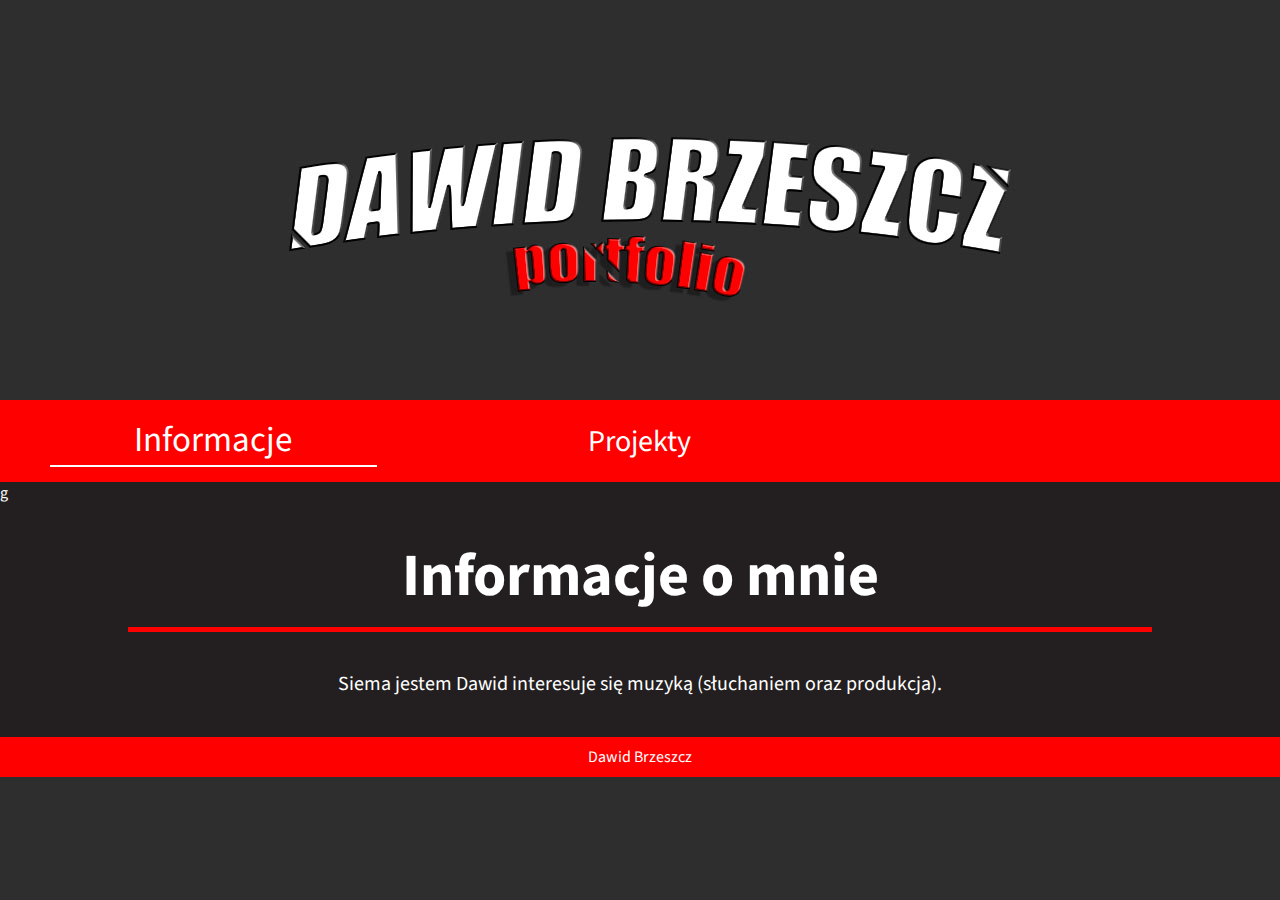
<file: index.html>
<!DOCTYPE html>
<html lang="pl">

<head>
  <meta charset="UTF-8">
  <meta name="viewport" content="width=device-width, initial-scale=1.0">
  <title>Dawid Brzeszcz 3F</title>
  <meta name="author" content="Szymon Pięta">
  <meta name="description" content="portfolio Dawid Brzeszcz">
  <meta name="keywords" content="portfolio Dawid Brzeszcz">
  <link href="https://fonts.googleapis.com/css?family=Source+Sans+Pro&display=swap&subset=latin-ext" rel="stylesheet">
  <link rel="stylesheet" href="styl.css">
  <link rel="icon" href="ikona.png" type="image/png">

</head>

<body>
  <div class="main">
    <header>
      <img class="grafika" src="banner.jpg" alt="Dawid Brzeszcz portfolio" />
    </header>

    <nav>
      <ul>
        <li><a class="menu active" href="index.html">Informacje</a></li>
        <li><a class="menu" href="projekty.html">Projekty</a></li>
      </ul>
    </nav>g

    <section>
      <h1>Informacje o mnie</h1>
      <p>Siema jestem Dawid interesuje się muzyką (słuchaniem oraz produkcja).</p>
    </section>

    <footer>
      <p>Dawid Brzeszcz</p>
    </footer>

  </div>

</body>

</html>
</file>
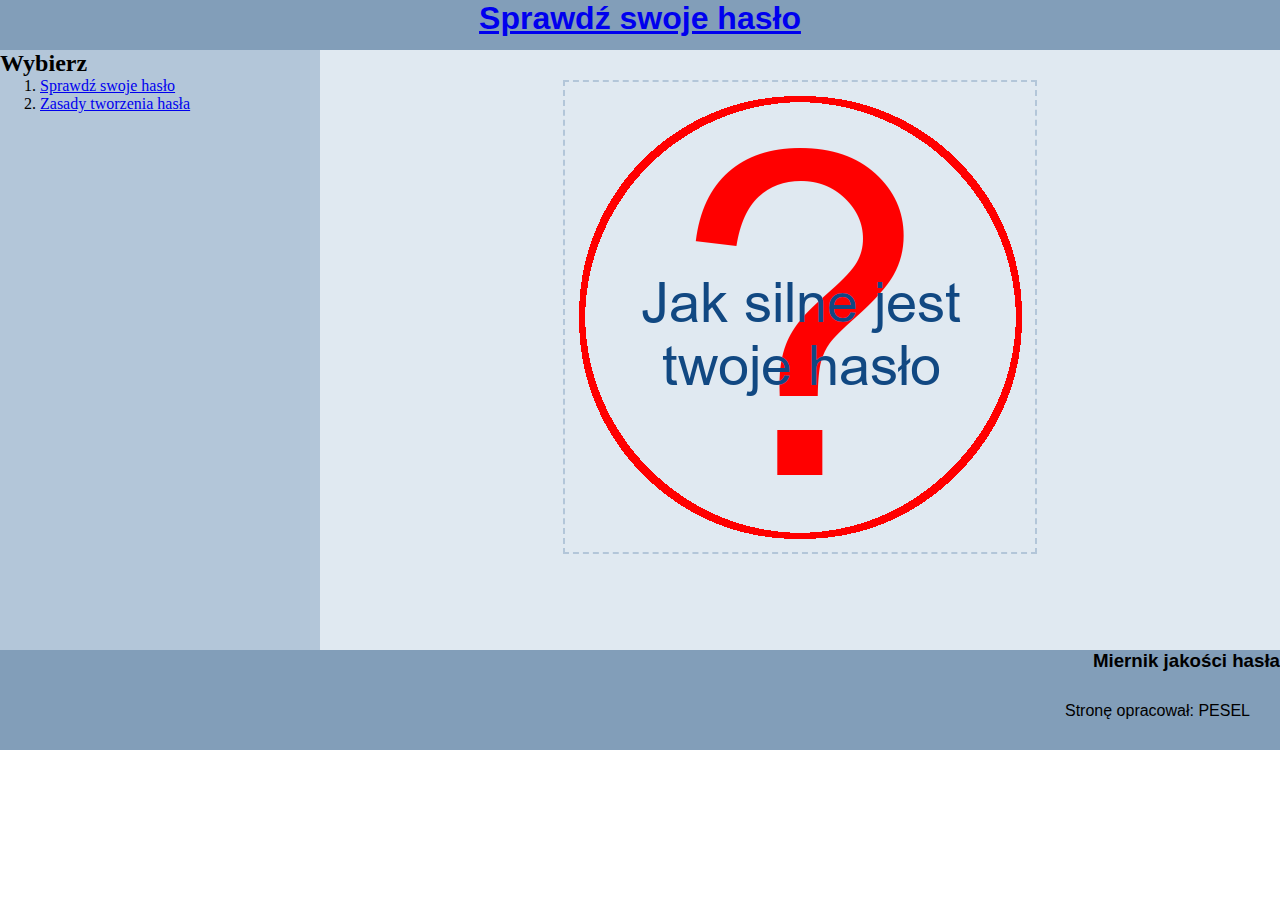
<file: ArkuszE.14-01-16.08/index.html>
<!DOCTYPE html>
<html lang="pl">
<head>
    <meta charset="UTF-8">
    <meta http-equiv="X-UA-Compatible" content="IE=edge">
    <meta name="viewport" content="width=device-width, initial-scale=1.0">
    <title>Miernik jakości hasła</title>
    <link rel="stylesheet" href="styl.css" type="text/css" />
</head>

<body>
    <div id="baner">
        <h1><a href="index.html">Sprawdź swoje hasło</a></h1>
    </div>
    <div id="lewy">
        <h2>Wybierz</h2>
        <ol>
            <li><a href="haslo.html">Sprawdź swoje hasło</a></li>
            <li><a href="zasady.html">Zasady tworzenia hasła</a></li>
        </ol>
    </div>
    <div id="prawy">
        <img src="haslo.png">
    </div>
    <div id="stopka">
        <h3>Miernik jakości hasła</h3>
        <p>Stronę opracował: PESEL</p>
    </div>
</body>

</html>
</file>
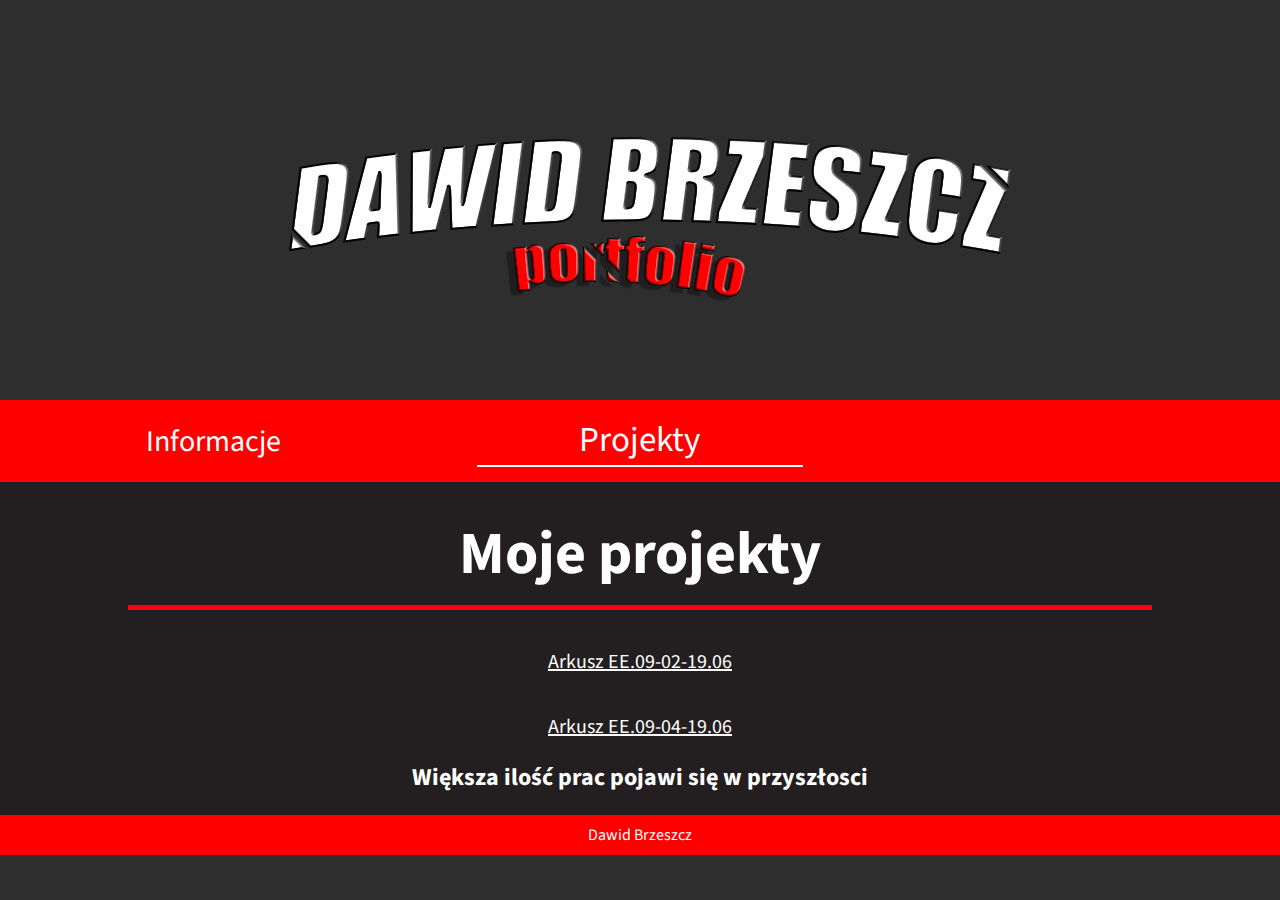
<file: projekty.html>
<!DOCTYPE html>
<html lang="pl">

<head>
  <meta charset="UTF-8">
  <meta name="viewport" content="width=device-width, initial-scale=1.0">
  <title>Dawid Brzeszcz 3F</title>
  <meta name="author" content="Dawid Brzeszcz">
  <meta name="description" content="portfolio Dawid Brzeszcz">
  <meta name="keywords" content="portfolio Dawid Brzeszcz">
  <link href="https://fonts.googleapis.com/css?family=Source+Sans+Pro&display=swap&subset=latin-ext" rel="stylesheet">
  <link rel="stylesheet" href="styl.css">
  <link rel="icon" href="ikona.png" type="image/png">

</head>

<body>
  <div class="main">
    <header>
      <img class="grafika" src="banner.jpg" alt="Dawid Brzeszcz" />
    </header>

    <nav>
      <ul>
        <li><a class="menu" href="index.html">Informacje</a></li>
        <li><a class="menu active" href="projekty.html">Projekty</a></li>
      </ul>
    </nav>

    <section>
      <h1>Moje projekty</h1>
      <p><a class="project" href="Arkusz EE.09-02-19.06/obliczenia.html">Arkusz EE.09-02-19.06</a></p>
      <p><a class="project" href="Arkusz EE.09-04-19.06/dzialania.html">Arkusz EE.09-04-19.06</a></p>
     <center><h2>Większa ilość prac pojawi się w przyszłosci</h2></center>
	</section>

    <footer>
      <p>Dawid Brzeszcz</p>
    </footer>

  </div>

</body>

</html>
</file>
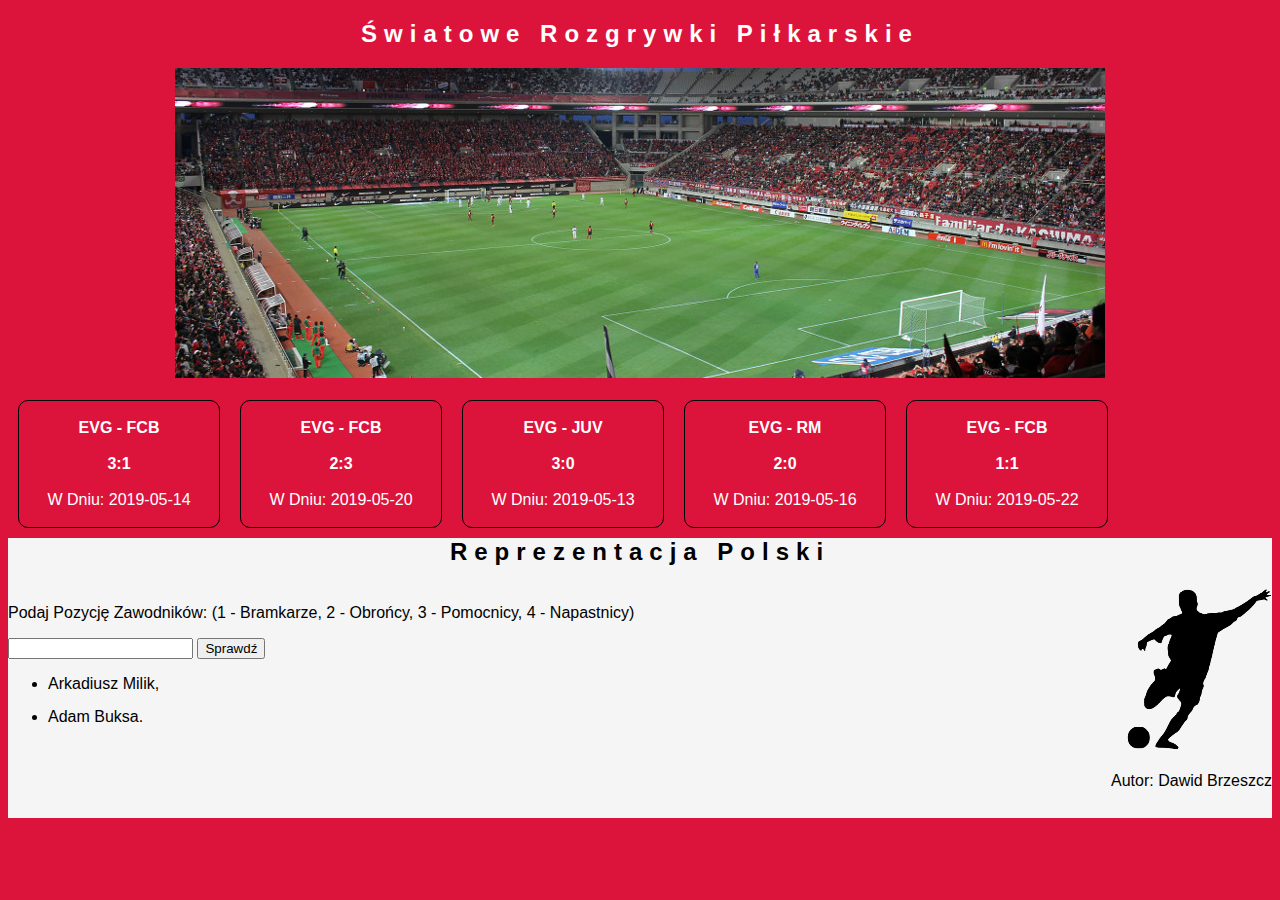
<file: Arkusz EE.09-01-21.01-SG/futbol.html>
<!DOCTYPE html>
<html lang="PL-pl">
    
<head>

    <meta charset="UTF-8"/>
    <meta name="description" content="Portal poświęcony polskiej kadrze narodowej. Chcesz zobaczyć piłkarzy i ich pozycje? Sam przetestuj!"/>
    <meta name="keywords" content="Polska, kadra, narodowa, piłkarze, pozycje, napastnik, pomocnik, obrońca, bramkarz, kalkulator"/>
    <meta name="author" content="Wojtek"/>
    <meta name="viewport" content="width=device-width, initial-scale=1"/>
    <title>Rozgrywki Futbolowe</title>
    <meta http-equiv="X-UE-Compatible" content="IE=edge,chrome=1"/> 
    <meta http-equiv="Content-Type" content="text/html"/>
    <link rel="stylesheet" href="styl.css" type="text/css"/>
    
</head>

<body>
    
    <div id="banner1">
        <h2>Światowe Rozgrywki Piłkarskie</h2>
        <img src="obraz1.jpg" alt="Boisko"/>
    </div>

    <div id="mecze"> 
        <div class="option">
            <br/>
            <b>EVG - FCB</b>
            <br/> <br/>
            <b>3:1</b>
            <br/> <br/>
            W Dniu: 2019-05-14
            <br/> <br/>
        </div>

        <div class="option">
            <br/>
            <b>EVG - FCB</b>
            <br/> <br/>
            <b>2:3</b>
            <br/> <br/>
            W Dniu: 2019-05-20
            <br/> <br/>
        </div>

        <div class="option">
            <br/>
            <b>EVG - JUV</b>
            <br/> <br/>
            <b>3:0</b>
            <br/> <br/>
            W Dniu: 2019-05-13
            <br/> <br/>
        </div>

        <div class="option">
            <br/>
            <b>EVG - RM</b>
            <br/> <br/>
            <b>2:0</b>
            <br/> <br/>
            W Dniu: 2019-05-16
            <br/> <br/>
        </div>

        <div class="option">
            <br/>
            <b>EVG - FCB</b>
            <br/> <br/>
            <b>1:1</b>
            <br/> <br/>
            W Dniu: 2019-05-22
            <br/> <br/>
        </div>
    </div>

    <div id="main">
        <h2>Reprezentacja Polski</h2>
    </div>

    <div id="lewy">
        <p>Podaj Pozycję Zawodników: (1 - Bramkarze, 2 - Obrońcy, 3 - Pomocnicy, 4 - Napastnicy)</p>

        <input id="Input" type="number"/>

        <button onclick="Dzialanie(1, document.getElementById('Input').value)">Sprawdź</button>

        <ul>
            <li style="margin-bottom: 15px;">Arkadiusz Milik,</li>
            <li>Adam Buksa.</li>
        </ul>

    </div>

    <div id="prawy">
        <img src="zad1.png" alt="Piłkarz"/>
        <p>Autor: Dawid Brzeszcz</p>
    </div>
    
</body>

</html>
</file>
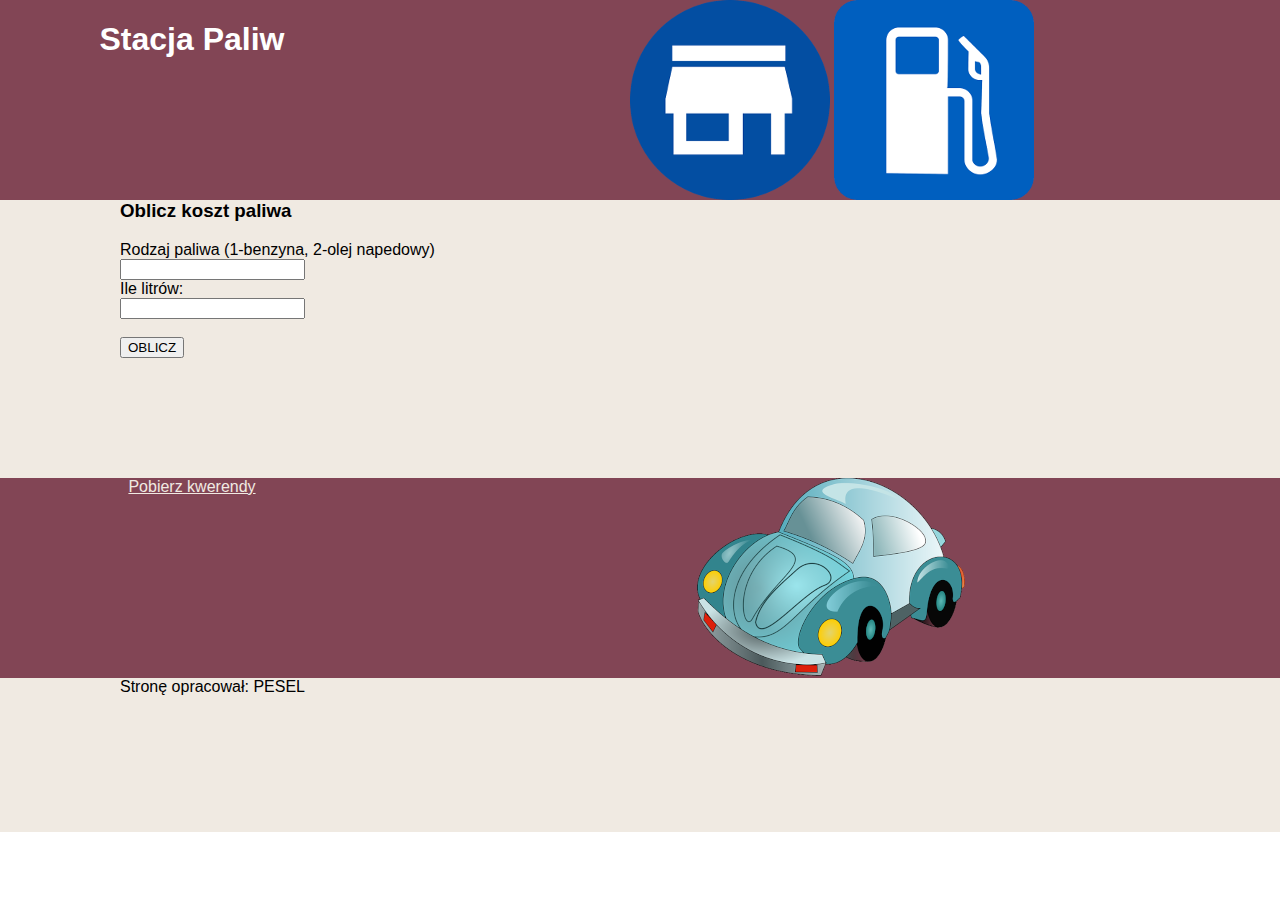
<file: Arkusz EE.09-02-19.06/obliczenia.html>
<!DOCTYPE html>
 <head>
  <meta charset="utf-8">
  <title>Stacja paliw</title>
  <link rel="stylesheet" href="styl3.css" type="text/css"/>
 </head>
 <body>
 <div id="bl"><h1>Stacja Paliw</h1></div>
 <div id="bp"><a href="stacja.html"><img src="home.png"></a>
  <a href="obliczenia.html"><img src="znak.png"></a></div>
 <div id="gl"><h3>Oblicz koszt paliwa</h3>
 <label>Rodzaj paliwa (1-benzyna, 2-olej napedowy)</br><input type="number" id ="a"></label></br>
 <label>Ile litrów:</br><input type="number" id="b"> </label> </br></br>
 <input type="button" value="OBLICZ" onclick="paliwo()"></input>
 <div id ="wynik"></div></div>
 <div id="l"><a href="kweendy.txt">Pobierz kwerendy</a></div>
 <div id="p"><img src="samochod.png" alt="samochód"></div>
 <footer><p>Stronę opracował: PESEL</p></footer>
<script>
function paliwo()
{
var a=document.getElementById("a").value;
var b=document.getElementById("b").value;
 
if (a === '1') 
{
    var typ= 4;
   var suma= typ*b;
  document.getElementById("wynik").innerHTML="Koszt paliwa"+ suma +"zł";
} 
   
else if(a === '2') 
{  
 var  typ=3.5;
  var suma= typ*b;
   
  document.getElementById("wynik").innerHTML="Koszt paliwa"+ suma +"zł";
 
}
else
{
  
 document.getElementById("wynik").innerHTML="Koszt paliwa 0 zł";
}
}
 
 
</script>
 </body>
</html>
</file>
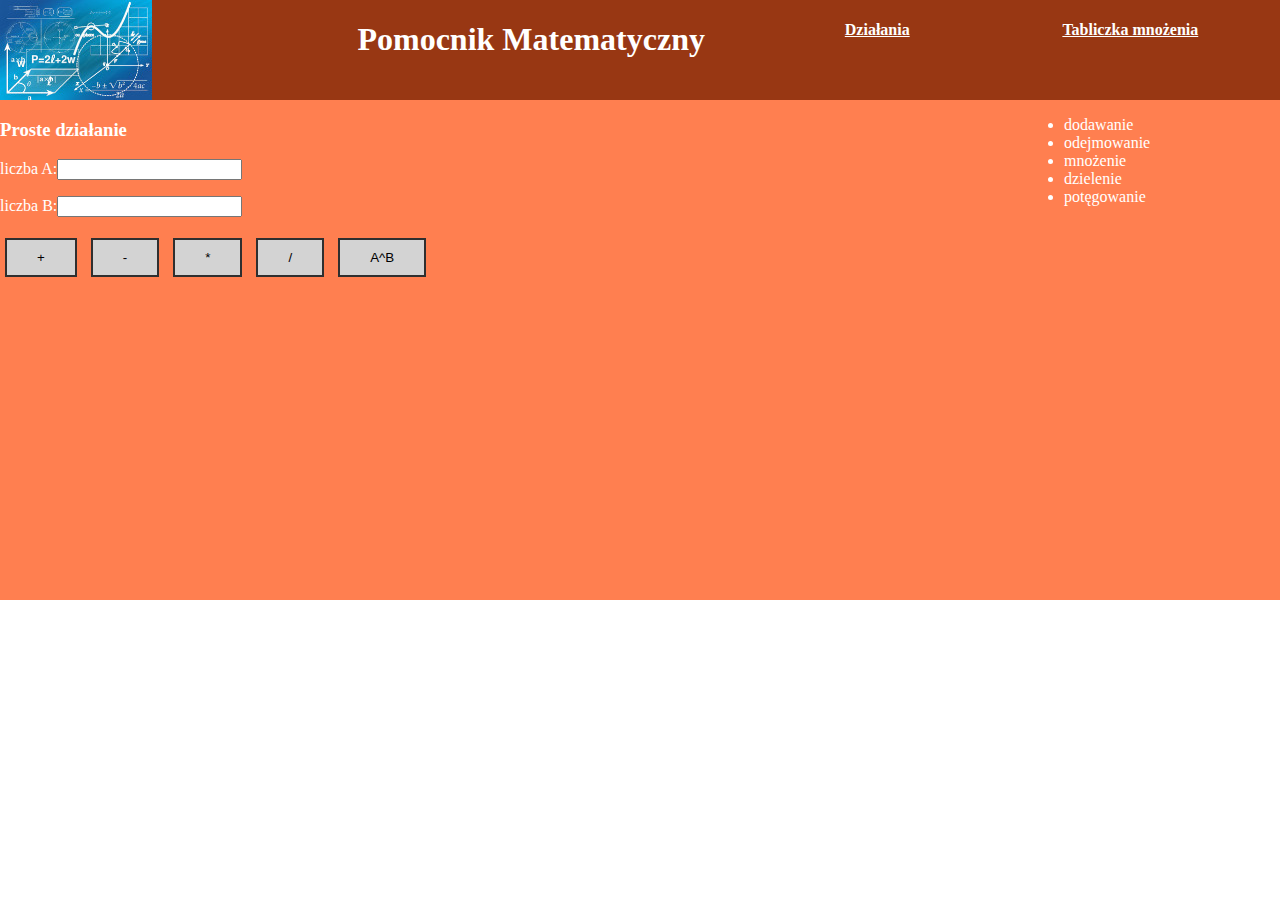
<file: Arkusz EE.09-04-19.06/dzialania.html>
<!DOCTYPE html>
<html lang="pl">
<head>
<meta charset = "utf-8">
<title>Działania matematyczne</title>
<link rel="stylesheet" href="styl.css" type="text/css"/>
</head>

<body>

<div id="b1">
<img src="logo.jpg" alt="matematyka">
</div>
<div id="b2">
<h1>Pomocnik Matematyczny</h1>
</div>
<div id="b3">
<a href="dzialania.html"><h4>Działania</h4></a>
</div>
<div id="b4">
<a href="mnozenie.html"><h4>Tabliczka mnożenia</h4></a>
</div>

<div id="l">
<h3>Proste działanie</h3>
<p>liczba A:<input type="number" id="a"></p>
<p>liczba B:<input type="number" id="b"></p>
<button onclick="dodawanie()">+</button>
<button onclick="odejmowanie()">-</button>
<button onclick="mnozenie()">*</button>
<button onclick="dzielenie()">/</button>
<button onclick="potegowanie()">A^B</button>
<div id="wynik"></div>
</div>
<div id="p">
 <ul>
  <li>dodawanie</li>
  <li>odejmowanie</li>
  <li>mnożenie</li>
  <li>dzielenie</li>
  <li>potęgowanie</li>
 </ul> 
</div>
</script>
</body>
</html>
</file>
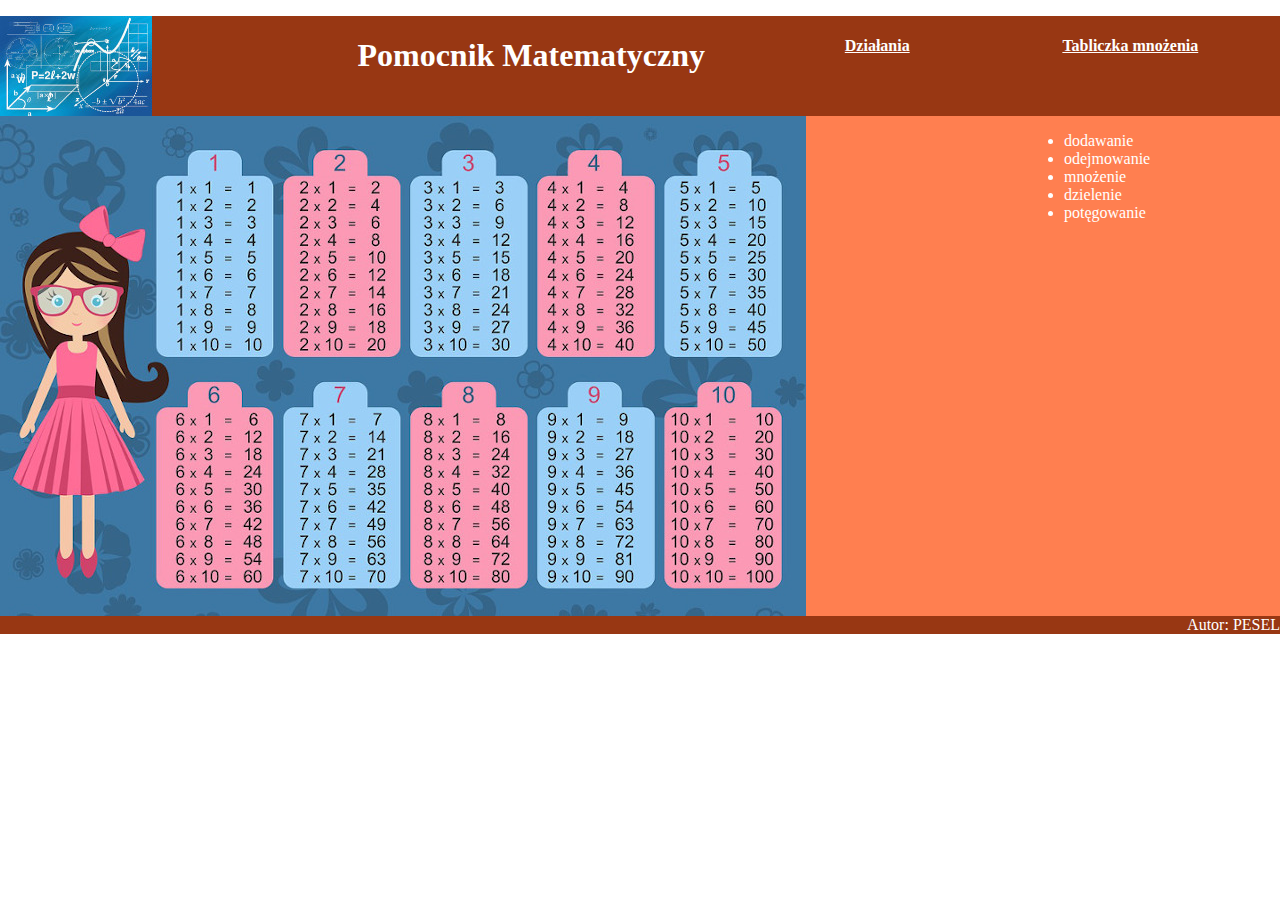
<file: Arkusz EE.09-04-19.06/mnozenie.html>
<!DOCTYPE html>
<html lang="pl">
<head>
<meta charset = "utf-8">
<title>Działania matematyczne</title>
<link rel="stylesheet" href="styl.css" type="text/css"/>
</head>

<body>
<header>
<div id="b1">
<img src="logo.jpg" alt="matematyka">
</div>
<div id="b2">
<h1>Pomocnik Matematyczny</h1>
</div>
<div id="b3">
<a href="dzialania.html"><h4>Działania</h4></a>
</div>
<div id="b4">
<a href="mnozenie.html"><h4>Tabliczka mnożenia</h4></a>
</div>
</header>
<div id="l">
<img src="obraz2.jpg" alt="tabliczka mnożenia">
</div>
<div id="p">
 <ul>
  <li>dodawanie</li>
  <li>odejmowanie</li>
  <li>mnożenie</li>
  <li>dzielenie</li>
  <li>potęgowanie</li>
 </ul> 
</div>
<footer>
<p>Autor: PESEL</p>
</footer>
</body>
</html>
</file>
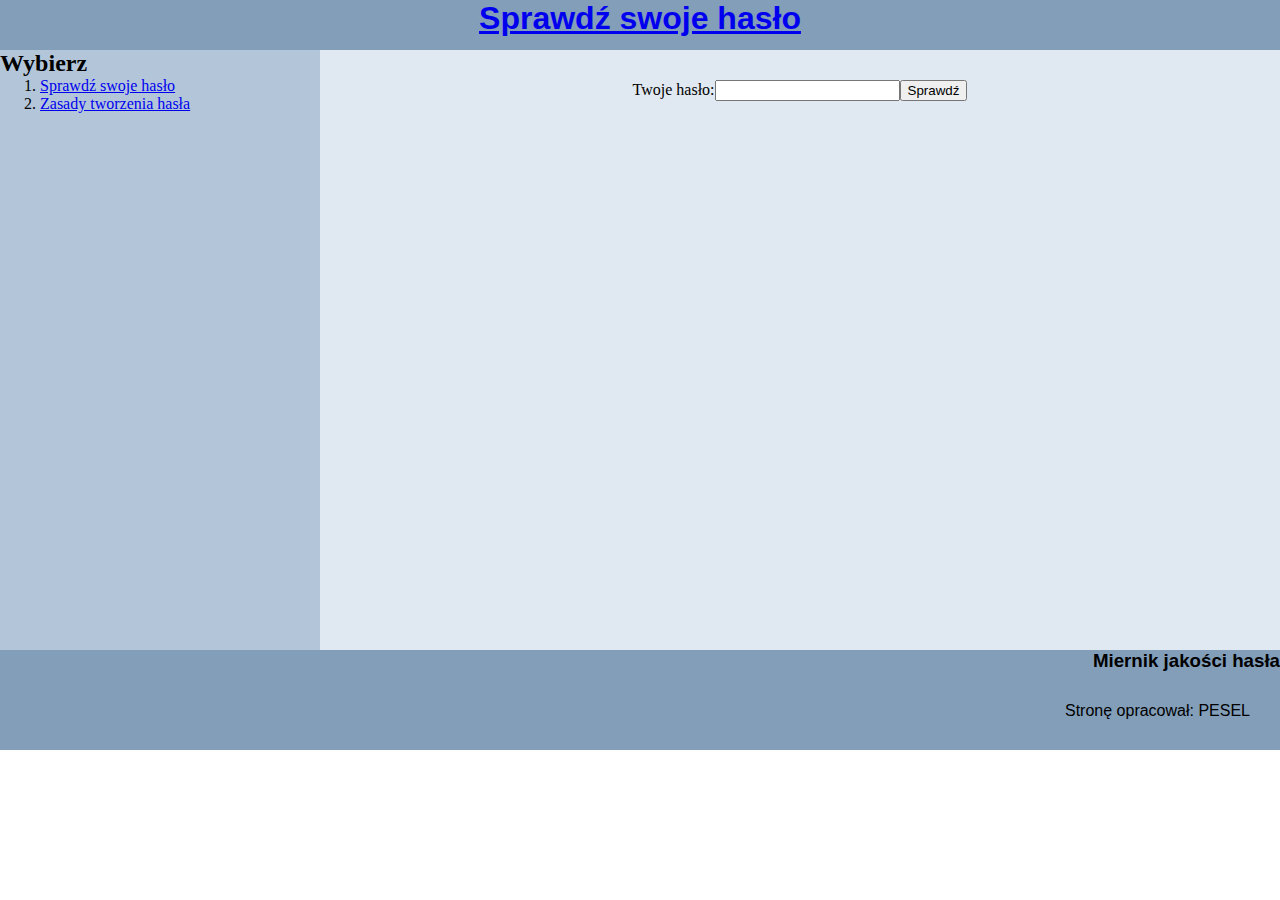
<file: ArkuszE.14-01-16.08/haslo.html>
<!DOCTYPE html>
<html lang="pl">

<head>
    <meta charset="UTF-8">
    <meta http-equiv="X-UA-Compatible" content="IE=edge">
    <meta name="viewport" content="width=device-width, initial-scale=1.0">
    <title>Miernik jakości hasła</title>
    <link rel="stylesheet" href="styl.css" type="text/css" />
</head>

<body>
    <div id="baner">
        <h1><a href="index.html">Sprawdź swoje hasło</a></h1>
    </div>
    <div id="lewy">
        <h2>Wybierz</h2>
        <ol>
            <li><a href="haslo.html">Sprawdź swoje hasło</a></li>
            <li><a href="zasady.html">Zasady tworzenia hasła</a></li>
        </ol>
    </div>
    <div id="prawy">
        <p>Twoje hasło:<input type="password" id="password"><button onclick="haslo()">Sprawdź</button></p>
        <p id="wynik"></p>
    </div>
    <div id="stopka">
        <h3>Miernik jakości hasła</h3>
        <p>Stronę opracował: PESEL</p>
    </div>
    <script>
        function haslo() {
            var haslo = password.value;
            if (haslo.length == 0) {
                wynik.innerHTML = "WPISZ HASŁO";
                wynik.style.color = "red"
            } else if (haslo.search("[0-9]") >=0 && haslo.length > 6) {
                wynik.innerHTML = "Dobre";
                wynik.style.color = "green"
            } else if (haslo.search("[0-9]") >=0 && haslo.length > 3 && haslo.length < 7) {
                wynik.innerHTML = "Średnie";
                wynik.style.color = "blue"
            } else {
                wynik.innerHTML = "Słabe";
                wynik.style.color = "yellow"
            }
        }
    </script>
</body>

</html>
</file>
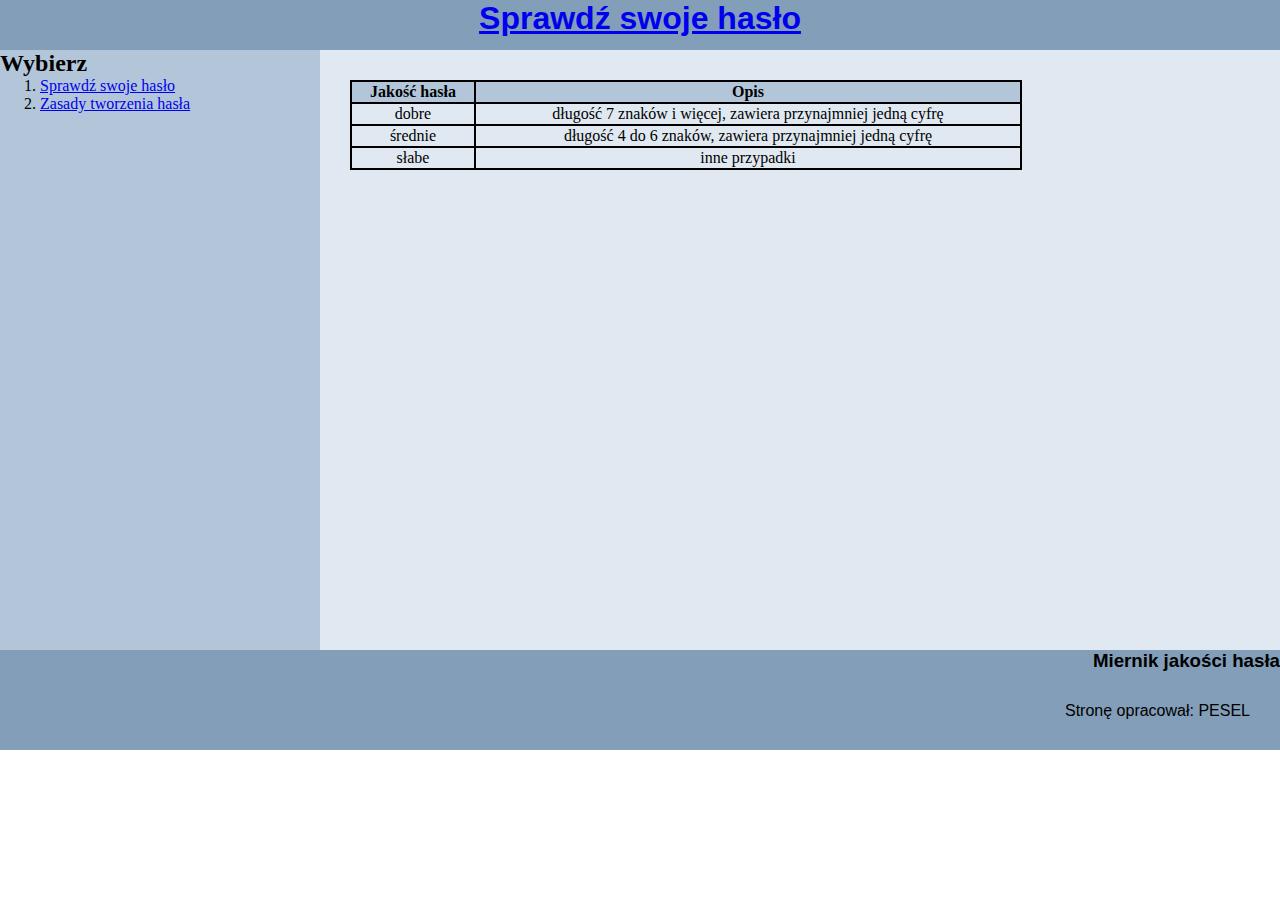
<file: ArkuszE.14-01-16.08/zasady.html>
<!DOCTYPE html>
<html lang="pl">

<head>
    <meta charset="UTF-8">
    <meta http-equiv="X-UA-Compatible" content="IE=edge">
    <meta name="viewport" content="width=device-width, initial-scale=1.0">
    <title>Miernik jakości hasła</title>
    <link rel="stylesheet" href="styl.css" type="text/css" />
</head>

<body>
    <div id="baner">
        <h1><a href="index.html">Sprawdź swoje hasło</a></h1>
    </div>
    <div id="lewy">
        <h2>Wybierz</h2>
        <ol>
            <li><a href="haslo.html">Sprawdź swoje hasło</a></li>
            <li><a href="zasady.html">Zasady tworzenia hasła</a></li>
        </ol>
    </div>
    <div id="prawy">
        <table>
            <tr><th>Jakość hasła</th><th>Opis</th></tr>
            <tr><td>dobre</td><td>długość 7 znaków i więcej, zawiera przynajmniej jedną cyfrę</td></tr>
            <tr><td>średnie</td><td>długość 4 do 6 znaków, zawiera przynajmniej jedną cyfrę</td></tr>
            <tr><td>słabe</td><td>inne przypadki</td></tr>
        </table>
    </div>
    <div id="stopka">
        <h3>Miernik jakości hasła</h3>
        <p>Stronę opracował: PESEL</p>
    </div>
</body>

</html>
</file>
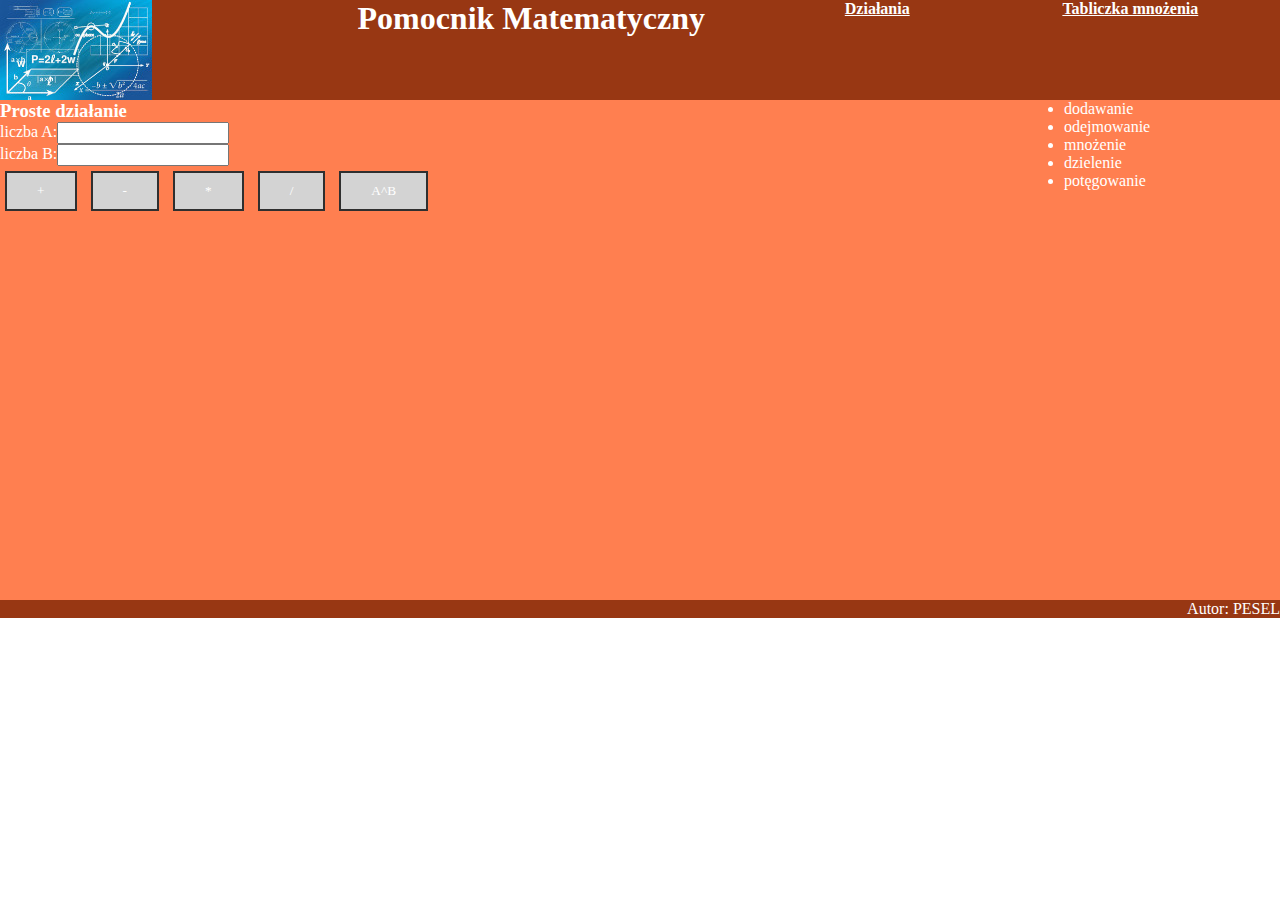
<file: ArkuszEE.09-04-19.06/dzialania.html>
<!DOCTYPE html>
<html lang="pl">

<head>
<meta charset = "utf-8">
<title>Działania matematyczne</title>
<link rel="stylesheet" href="styl.css" type="text/css"/>
</head>

<body>

<div id="b1">
<img src="logo.jpg" alt="matematyka">
</div>
<div id="b2">
<h1>Pomocnik Matematyczny</h2>
</div>
<div id="b3">
<a href="dzialania.html"><h4>Działania</h4></a>
</div>
<div id="b4">
<a href="mnozenie.html"><h4>Tabliczka mnożenia</h4></a>
</div>

<div id="l">
<h3>Proste działanie</h3>
<p>liczba A:<input type="text" id="A"></input></p>
<p>liczba B:<input type="text" id="B"></input></p>
<button onclick=dodawanie()>+</button>
<button onclick=odejmowanie()>-</button>
<button onclick=mnozenie()>*</button>
<button onclick=dzielenie()>/</button>
<button onclick=potegowanie()>A^B</button>
<p id="wynik"></p>
</div>
<div id="p">
 <ul>
  <li>dodawanie</li>
  <li>odejmowanie</li>
  <li>mnożenie</li>
  <li>dzielenie</li>
  <li>potęgowanie</li>
 </ul> 
</div>
<footer>
<p>Autor: PESEL</p>
</footer>

<script>
    function dodawanie(){
        var a = +document.getElementById("A").value;
        var b = +document.getElementById("B").value;
        var wynik = a + b;
        document.getElementById("wynik").innerHTML = "Wynik: " + wynik;
    }
    function odejmowanie(){
        var a = +document.getElementById("A").value;
        var b = +document.getElementById("B").value;
        var wynik = a - b;
        document.getElementById("wynik").innerHTML = "Wynik: " + wynik;
    }
    function mnozenie(){
        var a = +document.getElementById("A").value;
        var b = +document.getElementById("B").value;
        var wynik = a * b;
        document.getElementById("wynik").innerHTML = "Wynik: " + wynik;
    }
    function dzielenie(){
        var a = +document.getElementById("A").value;
        var b = +document.getElementById("B").value;
        var wynik = a / b;
        document.getElementById("wynik").innerHTML = "Wynik: " + wynik;
    }
    function potegowanie(){
        var a = +document.getElementById("A").value;
        var b = +document.getElementById("B").value;
        var wynik = a ** b;
        document.getElementById("wynik").innerHTML = "Wynik: " + wynik;
    }
</script>
</body>
</html>
</file>
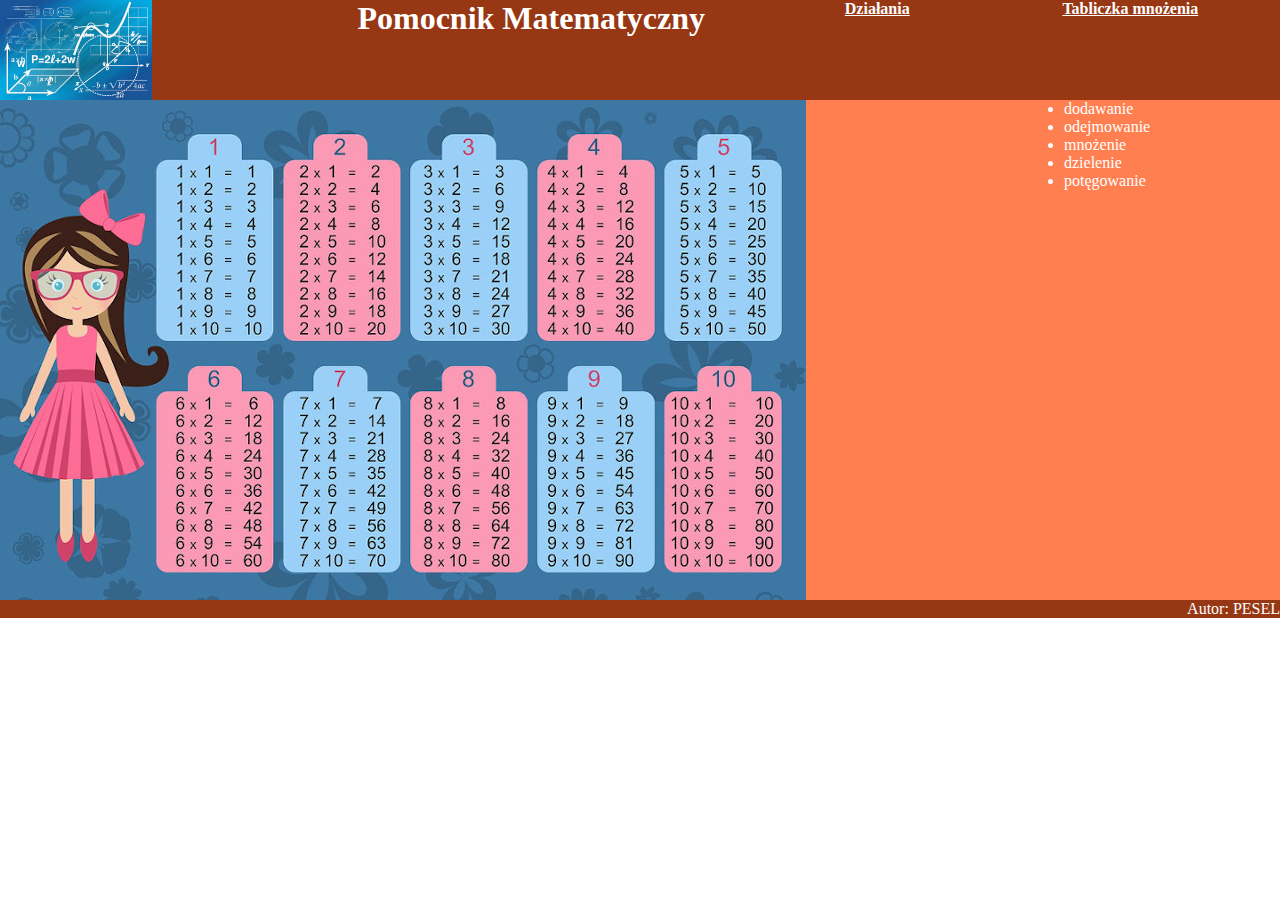
<file: ArkuszEE.09-04-19.06/mnozenie.html>
<!DOCTYPE html>
<html lang="pl">
<head>
<meta charset = "utf-8">
<title>Działania matematyczne</title>
<link rel="stylesheet" href="styl.css" type="text/css"/>
</head>

<body>
<header>
<div id="b1">
<img src="logo.jpg" alt="matematyka">
</div>
<div id="b2">
<h1>Pomocnik Matematyczny</h2>
</div>
<div id="b3">
<a href="dzialania.html"><h4>Działania</h4></a>
</div>
<div id="b4">
<a href="mnozenie.html"><h4>Tabliczka mnożenia</h4></a>
</div>
</header>
<div id="l">
<img src="obraz2.jpg" alt="tabliczka mnożenia">
</div>
<div id="p">
 <ul>
  <li>dodawanie</li>
  <li>odejmowanie</li>
  <li>mnożenie</li>
  <li>dzielenie</li>
  <li>potęgowanie</li>
 </ul> 
</div>
<footer>
<p>Autor: PESEL</p>
</footer>
</body>
</html>
</file>
<file: styl.css>
* {
  margin: 0;
  padding: 0;
  font-family: Source Sans Pro, arial;
  box-sizing: border-box;
}

body {
  background-color: #2e2e2e;
}

.main {
  max-width: 1280px;
  margin: 0 auto;
  background-color: #231F20;
  color: white;
}

.grafika {
  width: 100%;
  display: block;
}

nav {
  background-color: red;
}

nav ul {
  font-size: 0;
  list-style: none;
}

nav ul li {
  display: inline-block;
  width: 33.33%;
  padding: 15px 50px;
}

a.menu {
  display: block;
  color: white;
  font-size: 30px;
  text-decoration: none;
  text-align: center;
  transition: 0.2s;
}


a.menu:hover {
  font-size: 35px;
  border-bottom: 2px solid white;

}

a.active {
  font-size: 35px;
  border-bottom: 2px solid white;
}

a.mail {
  color: #008736;
}

a.project {
  color: white;
}

section {
  margin-top: 30px;
  margin-bottom: 20px;
}

section h1 {
  font-size: 60px;
  text-align: center;
  margin: 0 10% 20px 10%;
  padding-bottom: 8px;
  border-bottom: 5px solid red;
}

section p {
  text-align: center;
  line-height: 25px;
  font-size: 20px;
  padding: 20px 0;
}


footer {
  height: 40px;
  background-color: red;
  color: white;
  line-height: 40px;
  text-align: center;
  margin-top: 10px;
}

@media (max-width:660px) {
  nav ul li {
    width: 100%;
    font-size: 35px;
  }
}
</file>
<file: ArkuszE.14-01-16.08/styl.css>
* {
    margin: 0;
}

#baner {
    background-color: #829Eb9;
    height: 50px;
    font-family: Arial;
    text-align: center;
}

#lewy {
    background-color: #B3C6D9;
    height: 600px;
    width: 25%;
    float: left;
}

#prawy {
    background-color: #E0E9F1;
    height: 600px;
    width: 75%;
    text-align: center;
    float: left;
}

#stopka {
    background-color: #829EB9;
    font-family: Arial;
    text-align: right;
    float: left;
    width: 100%;
}

img {
    margin: 30px;
    padding: 10px;
    border: 2px dashed #B3C6D9;
}

table {
    margin: 30px;
    border: 2px solid;
    width: 70%;
    border-collapse: collapse;
}

td {
    border: 2px solid;
}

th {
    border: 2px solid;
    background-color: #B3C6D9;
}

td:hover {
    background-color: blue;
    color: white;
}

p {
    margin: 30px;
}
</file>
<file: Arkusz EE.09-01-21.01-SG/styl.css>
body
{
    font-family: Tahoma, sans-serif;
    background-color: Crimson;
}

#banner1
{
    color: #FFFFFF;
    text-align: center;
    height: 370px;
}

#mecze
{
    color: #FFFFFF;
    text-align: center;
}

#main
{
    background-color: WhiteSmoke;
    height: 50px;
    clear: both;
}

#lewy
{
    background-color: WhiteSmoke;
    width: 70%;
    height: 230px;
    float: left;
}

#prawy
{
    background-color: WhiteSmoke;
    width: 30%;
    height: 230px;
    text-align: right;
    float: left;
}

h2
{
    text-align: center;
    letter-spacing: 7px;
    text-transform: capitalize;
}

.option
{
    color: #FFFFFF;
    float: left;
    text-align: center;
    width: 200px;
    margin: 10px;
    border: 1px solid #000000;
    border-radius: 10px;
}

.option:hover
{
    border: 1px solid #FFFFFF;
}
</file>
<file: Arkusz EE.09-02-19.06/styl3.css>
body {
	font-family: Helvetica;
	margin: auto;
}
#bl, #l{
	background-color: rgb(130,69,85);
    color: white;
	width: 30%;
	height: 200px;
	text-align: center;
	float: left;
}
#bp, #p{
	background-color: rgb(130,69,85);
	color: white;
	width: 70%;
	height: 200px;
	text-align: center;
	float: left;
}
#gl, footer{
	background-color: rgb(240,234,226);
	padding: 120px;
}
table, td{
	border: 1px solid rgb(130,69,85);
	color: rgb(130,69,85);
	padding: 10px;
}
a {
	color: rgb(240,234,226);
}
</file>
<file: Arkusz EE.09-04-19.06/styl.css>
body{
	font-family: Tahoma;
	color: white;
	margin: auto;
}
#b1, #b3, #b4{
	background-color: #983713;
	width: 17%;
	height:100px;
	float: left;
	}
#b2{
	background-color: #983713;
	width: 49%;
	height: 100px;
	text-align: center;
	float: left;
}
#l{
	background-color: #FF7F50;
	width: 80%;
	height: 500px;
	float: left;
}
#p{
	background-color: #FF7F50;
	width: 20%;
	height: 500px;
	float: left;
}
footer{
	background-color: #983713;
	text-align: right;
}
button{
	background-color: #D3D3D3;
	border: 2px solid #2F2F2F;
	margin: 5px;
	padding: 10px 30px;
}
input{
	color: orange;
}
a{
	color: white;
}
</file>
<file: ArkuszEE.09-04-19.06/styl.css>
*{
	font-family: Tahoma;
	color: white;
	margin: auto;
}
#b1, #b3, #b4{
	background-color: #983713;
	width: 17%;
	height:100px;
	float: left;
	}
#b2{
	background-color: #983713;
	width: 49%;
	height: 100px;
	text-align: center;
	float: left;
}
#l{
	background-color: #FF7F50;
	width: 80%;
	height: 500px;
	float: left;
}
#p{
	background-color: #FF7F50;
	width: 20%;
	height: 500px;
	float: left;
}
footer{
	background-color: #983713;
	text-align: right;
}
button{
	background-color: #D3D3D3;
	border: 2px solid #2F2F2F;
	margin: 5px;
	padding: 10px 30px;
}
input{
	color: orange;
}
a{
	color: white;
}
</file>
